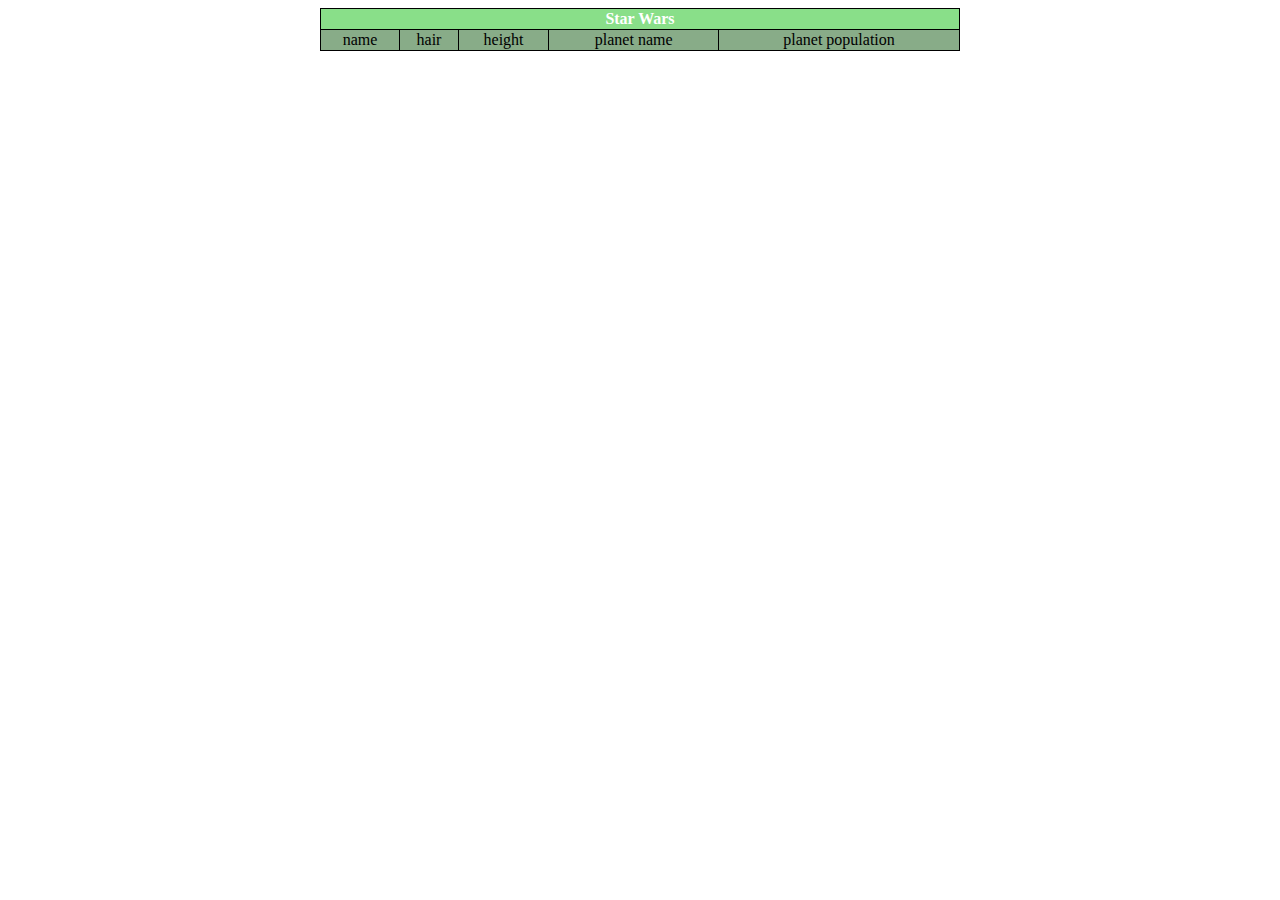
<file: 34-1starWars/index.html>
<!DOCTYPE html>
<html lang="en">

<head>
    <meta charset="UTF-8">
    <meta http-equiv="X-UA-Compatible" content="IE=edge">
    <meta name="viewport" content="width=device-width, initial-scale=1.0">
    <title>Document</title>

</head>

<body>

    <script src="script.js"></script>
</body>

</html>
</file>
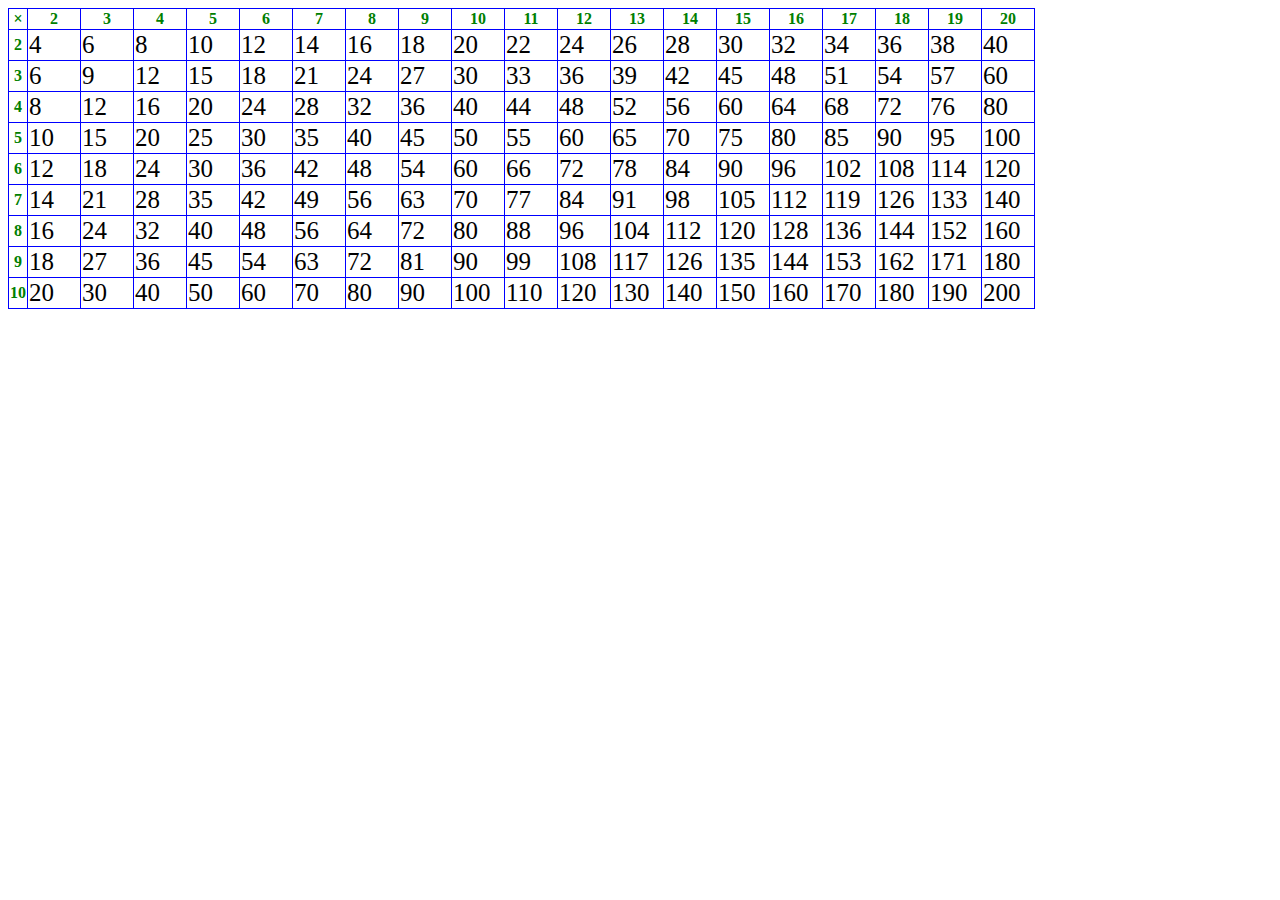
<file: codealong/multiply table/index.html>
<!DOCTYPE html>
<html lang="en">

<head>
    <meta charset="UTF-8">
    <meta http-equiv="X-UA-Compatible" content="IE=edge">
    <meta name="viewport" content="width=device-width, initial-scale=1.0">
    <title>Document</title>
    <style type="text/css">
        table,
        th,
        td {
            border: 1px solid blue;
            border-collapse: collapse;
        }

        td,
        td {
            width: 50px;
            font-size: 25px;
        }
        th{
            color: green;
        }
        td:hover{
            background: orange;
        }
    </style>
</head>

<body>
    <table id="mytable">

    </table>

    <script>
        let table = document.querySelector('#mytable');
        let output = "";
        for (let i = 1; i <= 10; i++) {
            output += "<tr>";
            for (let j = 1; j <= 20; j++) {
                if (i == 1 && j == 1) {
                    output += "<th>&times;</th>"
                }
                else {
                    if (i == 1 || j == 1)
                        output += "<th>" + i * j + "</th>";
                    else
                        output += "<td>" + i * j + "</td>";

                }

            }
            output += "</tr>";
        }
        table.innerHTML = output;
    </script>
</body>

</html>
</file>
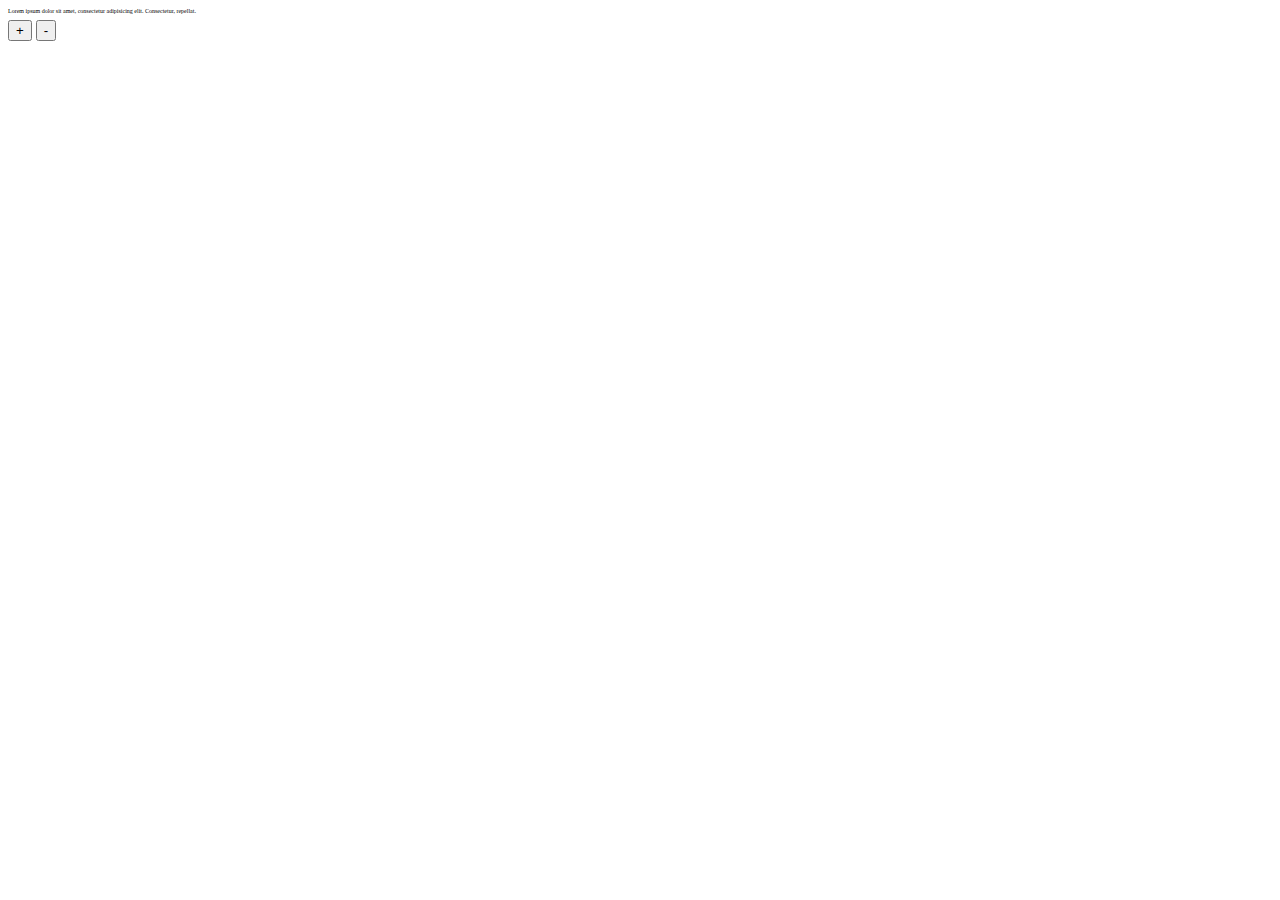
<file: javascript-html/17-1-font-size/index.html>
<!DOCTYPE html>
<html lang="en">
<head>
    <meta charset="UTF-8">
    <meta http-equiv="X-UA-Compatible" content="IE=edge">
    <meta name="viewport" content="width=device-width, initial-scale=1.0">
    <title>Document</title>
</head>
<body>
    <p>Lorem ipsum dolor sit amet, consectetur adipisicing elit. Consectetur, repellat.</p>

    <input class="increase" type="button" value="+">
    <input class="decrease" type="button" value="-">

    <script src="17-1fontsize.js"></script>
</body>
</html>
</file>
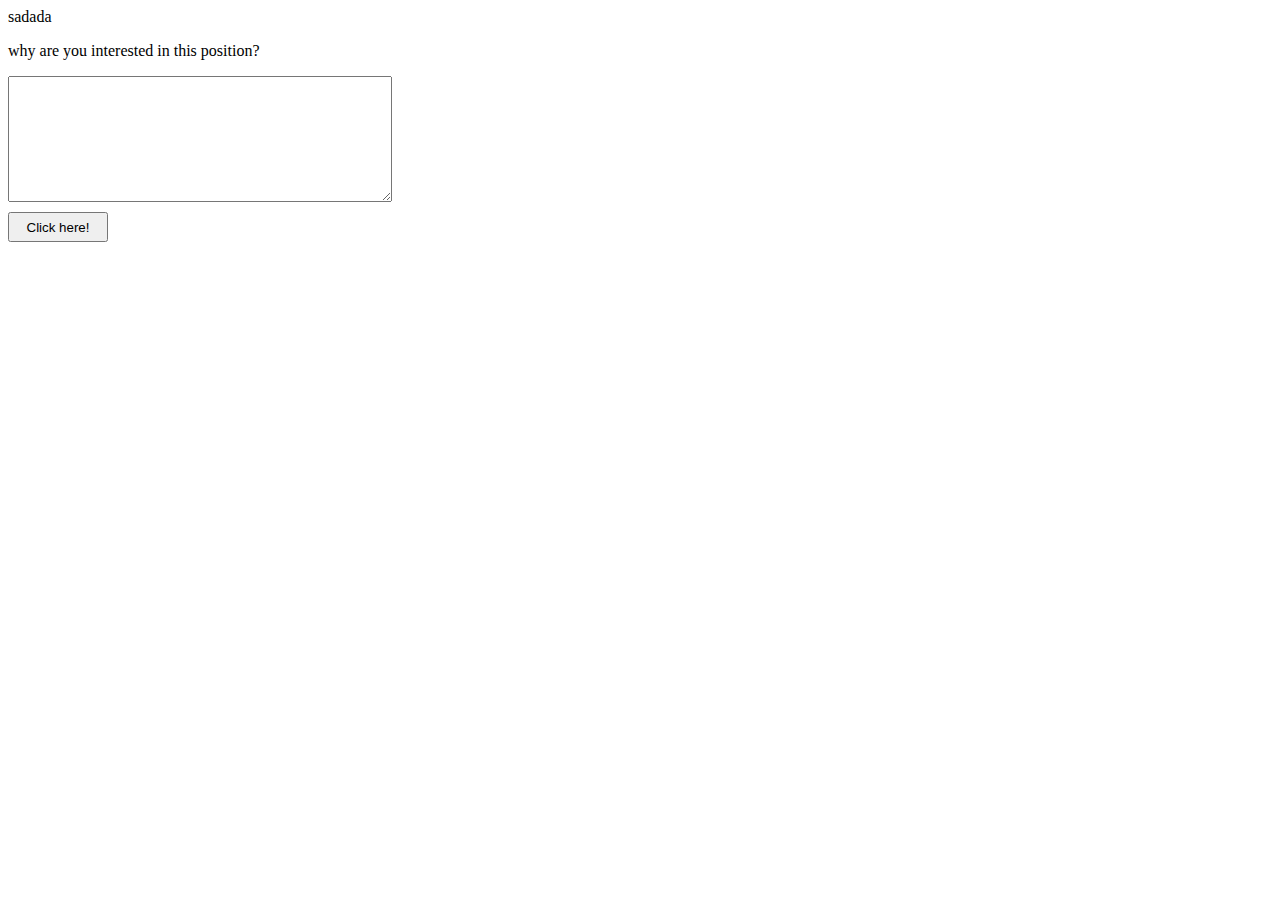
<file: javascript-html/17-2-textArea/index.html>
<!DOCTYPE html>
<html lang="en">

<head>
    <meta charset="UTF-8">
    <meta http-equiv="X-UA-Compatible" content="IE=edge">
    <meta name="viewport" content="width=device-width, initial-scale=1.0">
    <title>Document</title>
    <link rel="stylesheet" href="style.css">
</head>

<body>
    <span>
        sadada
    </span>
    <div class="process">
        <p class="why">
            why are you interested in this position?
        </p>
        <textarea name="text" id="text" cols="30" rows="8"></textarea>
        <span id="Message"></span>
        <input class="btn" type="button" value="Click here!">
    </div>
    <script src="17-2text-area.js"></script>
</body>

</html>
</file>
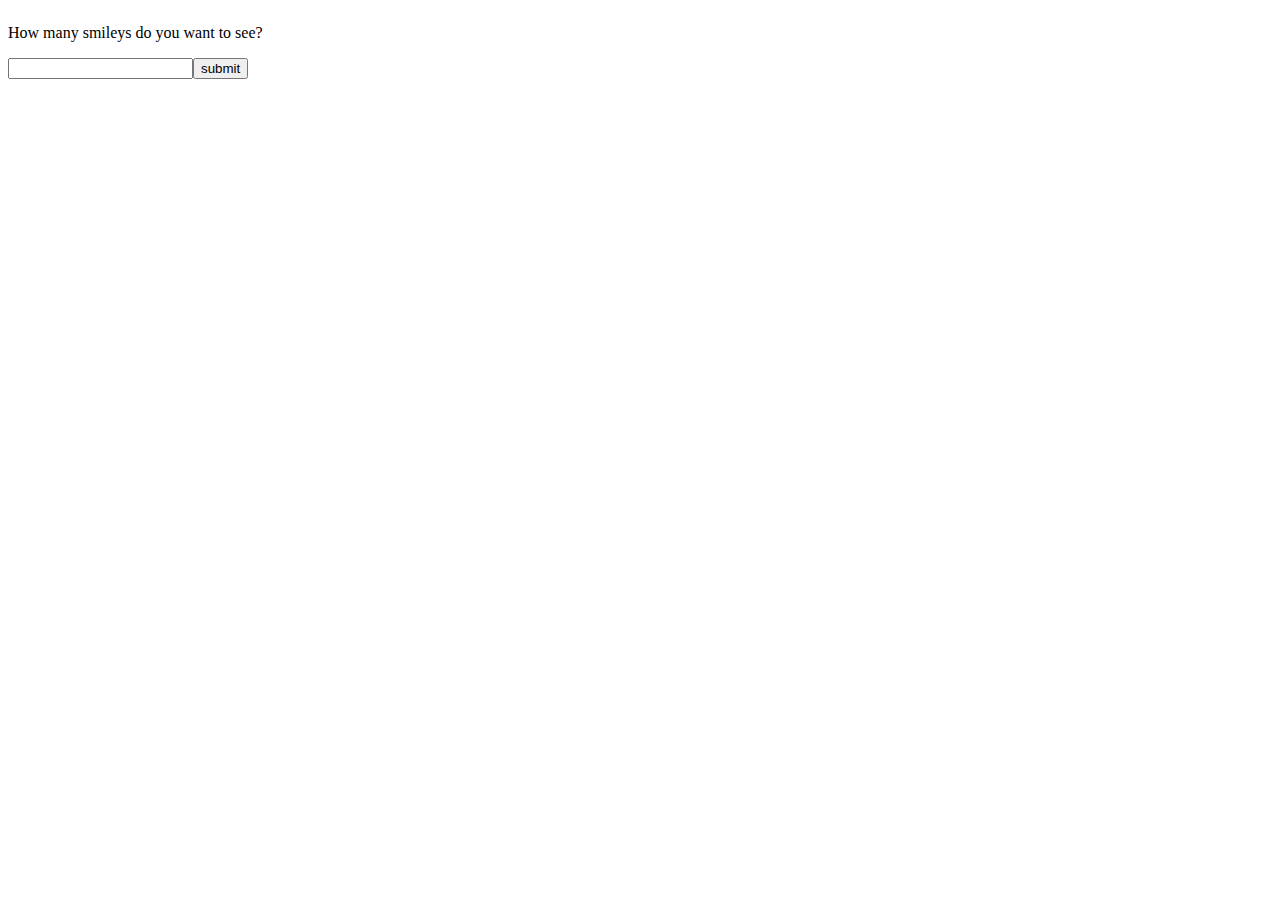
<file: javascript-html/18-1smiley/index.html>
<!DOCTYPE html>
<html lang="en">
<head>
    <meta charset="UTF-8">
    <meta http-equiv="X-UA-Compatible" content="IE=edge">
    <meta name="viewport" content="width=device-width, initial-scale=1.0">
    <title>Document</title>
    <link rel="stylesheet" href="style.css">
</head>
<body>
    <div>
        <p class="smiley">How many smileys do you want to see?</p>
        <div class="text">
            <input type="text" name="howMany" id="howMany">
            <input class="btn" type="button" value="submit">
        </div>
    </div>
    <script src="18-1smiley.js"></script>
</body>
</html>
</file>
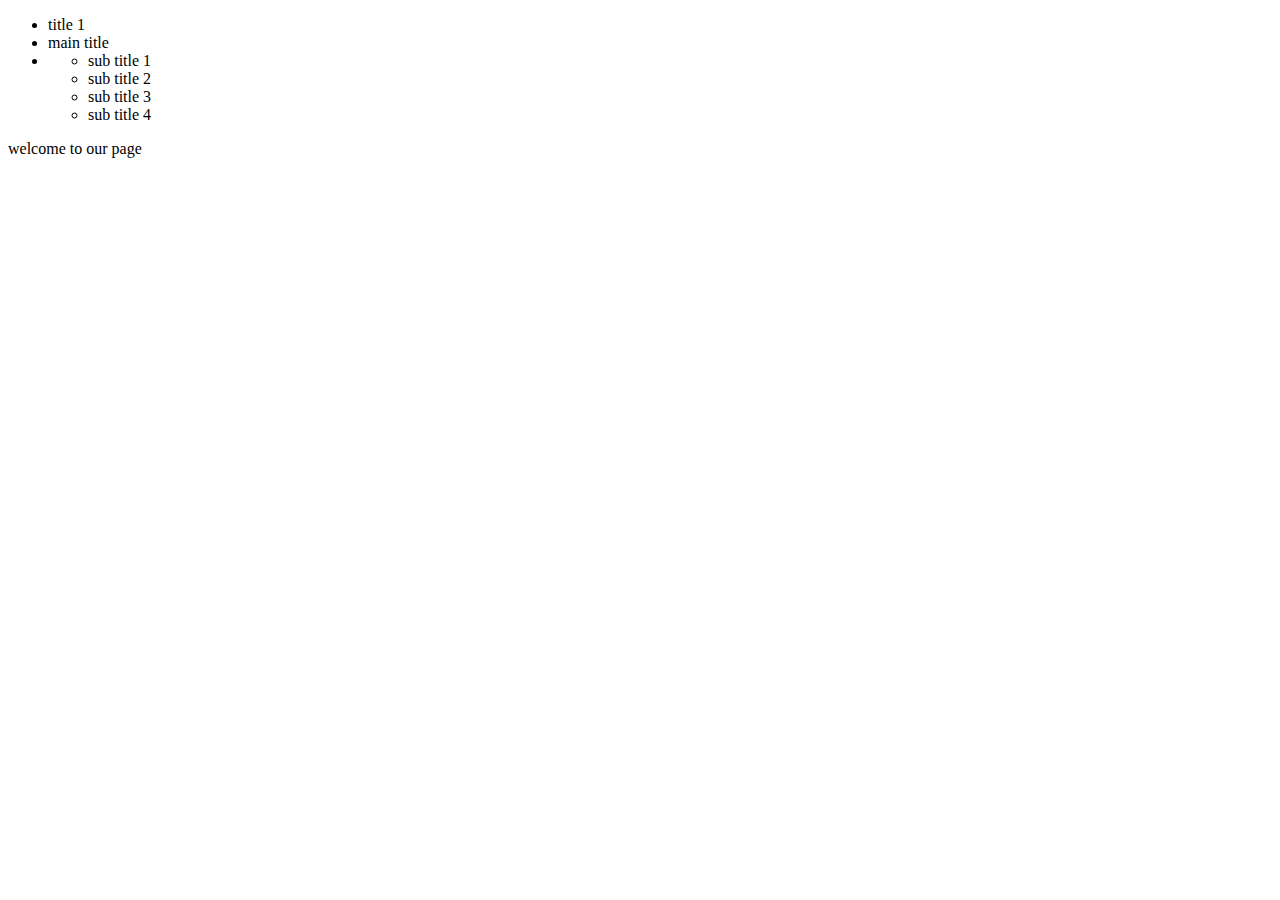
<file: javascript-html/19-1dom_walk/index.html>
<!DOCTYPE html>
<html lang="en">
    <head>
        <meta charset="UTF-8" />
        <meta name="viewport" content="width=device-width, initial-scale=1.0" />
        <title>Document</title>
        <script src="./script.js" defer></script>
    </head>
    <body>
        <ul>
            <li>title 1</li>
            <li class="start-here">title 2</li>
            <li>
                <ul>
                    <li>sub title 1</li>
                    <li>sub title 2</li>
                    <li>sub title 3</li>
                </ul>
            </li>
            <li>title 3</li>
        </ul>
        <div>
            <p>Hello World!</p>
        </div>
    </body>
</html>
</file>
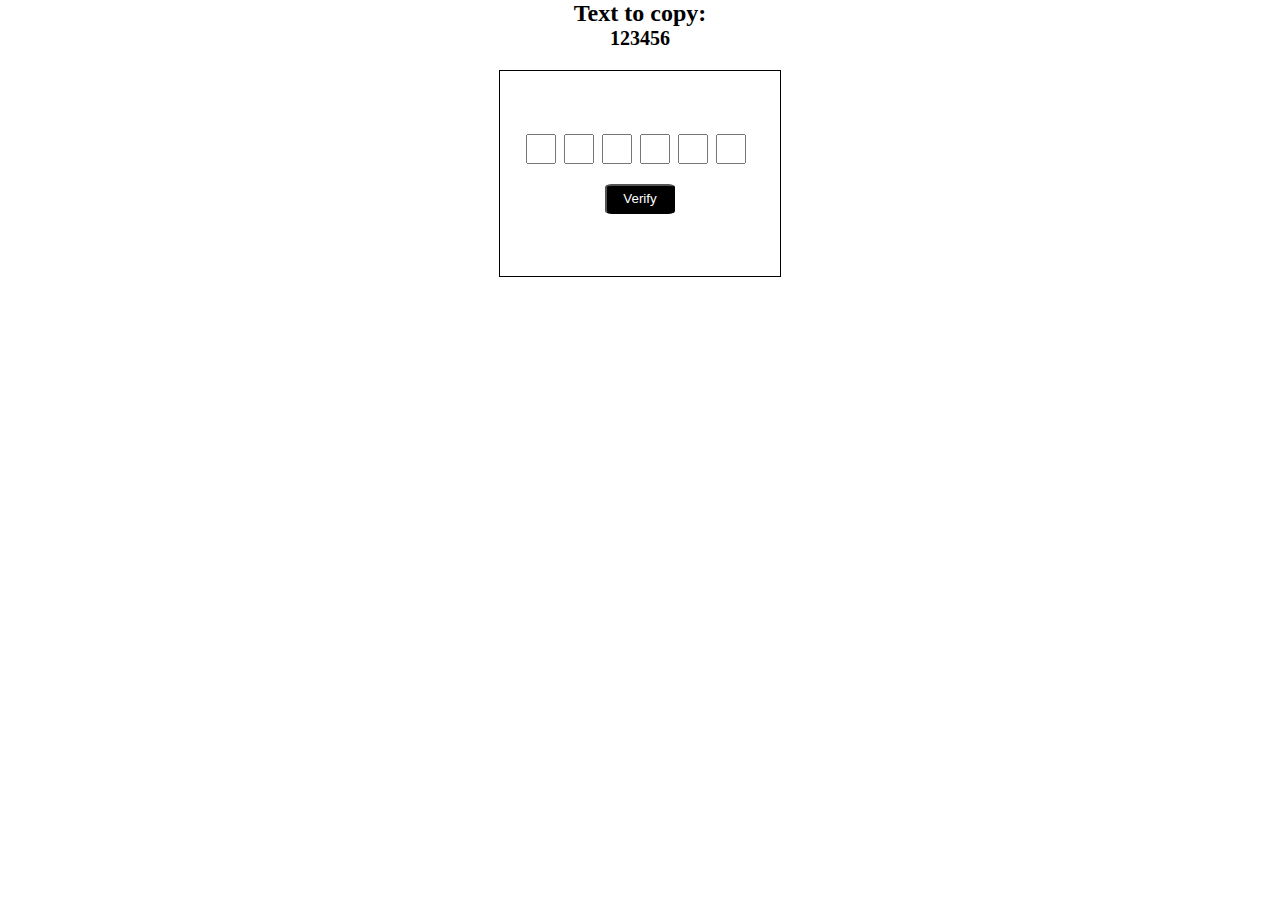
<file: javascript-html/19-2copyMultipleInputs/index.html>
<!DOCTYPE html>
<html lang="en">

<head>
    <meta charset="UTF-8">
    <meta http-equiv="X-UA-Compatible" content="IE=edge">
    <meta name="viewport" content="width=device-width, initial-scale=1.0">
    <title>Document</title>
    <link rel="stylesheet" href="style.css">
</head>

<body>
    <div class="copy">
        <h2>Text to copy:</h2>
        <p>123456</p>
    </div>

    <div class="container">
        <form class="inputs">
            <div>
                <input type="text" id="num" maxlength="1">
                <input type="text" id="num" maxlength="1">
                <input type="text" id="num" maxlength="1">
                <input type="text" id="num" maxlength="1">
                <input type="text" id="num" maxlength="1">
                <input type="text" id="num" maxlength="1">
            </div>
            <div>
                <input class="btn" type="submit" value="Verify">
            </div>
        </form>

    </div>

    <script src="script.js"></script>
</body>

</html>
</file>
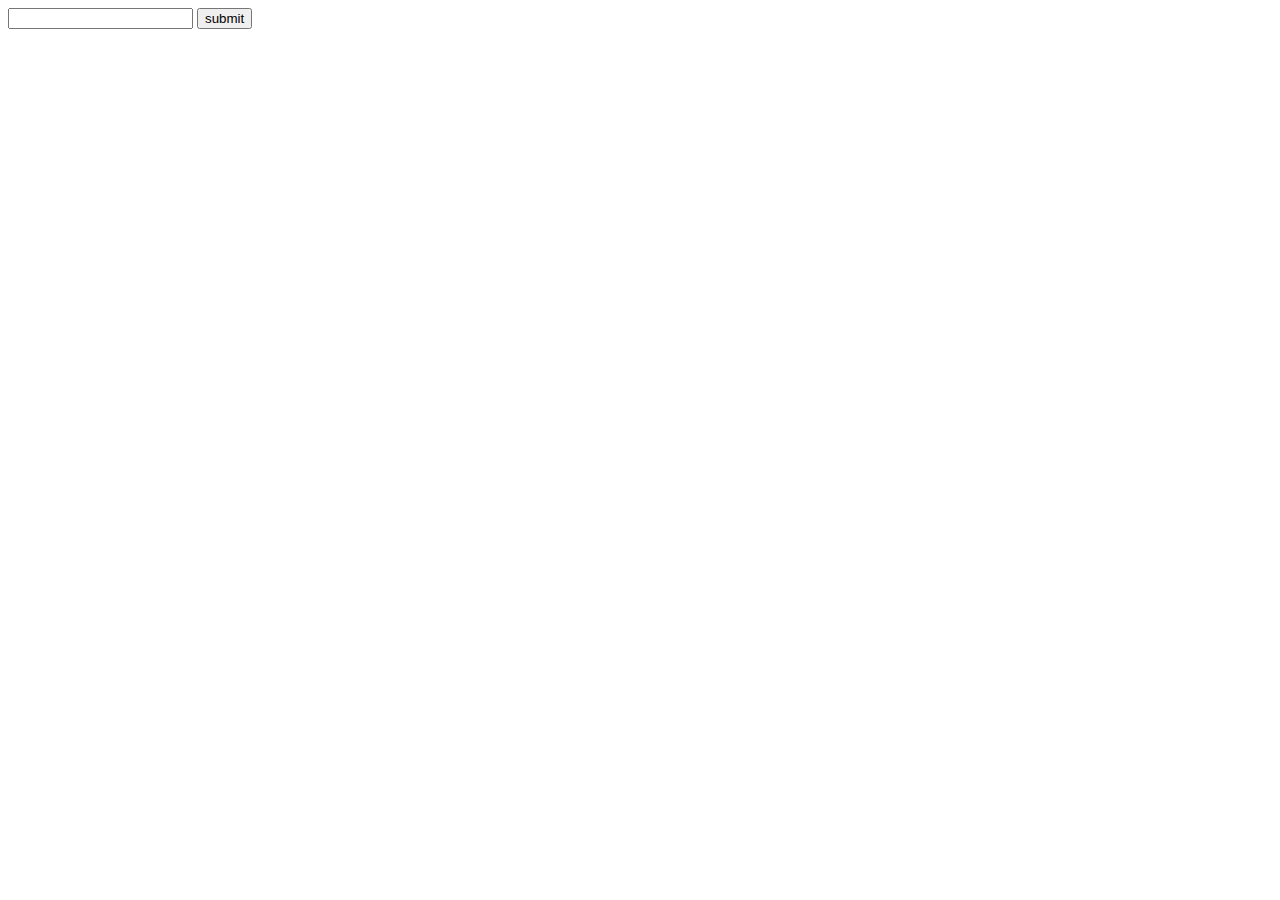
<file: javascript-html/21-1age/index.html>
<!DOCTYPE html>
<html lang="en">
<head>
    <meta charset="UTF-8">
    <meta http-equiv="X-UA-Compatible" content="IE=edge">
    <meta name="viewport" content="width=device-width, initial-scale=1.0">
    <title>Document</title>
</head>
<body>
    <div class="cont">
        <input type="text" name="enterage" id="age">
        <input class="btn" type="button" value="submit">
    </div>
    <script src="script.js"></script>
</body>
</html>
</file>
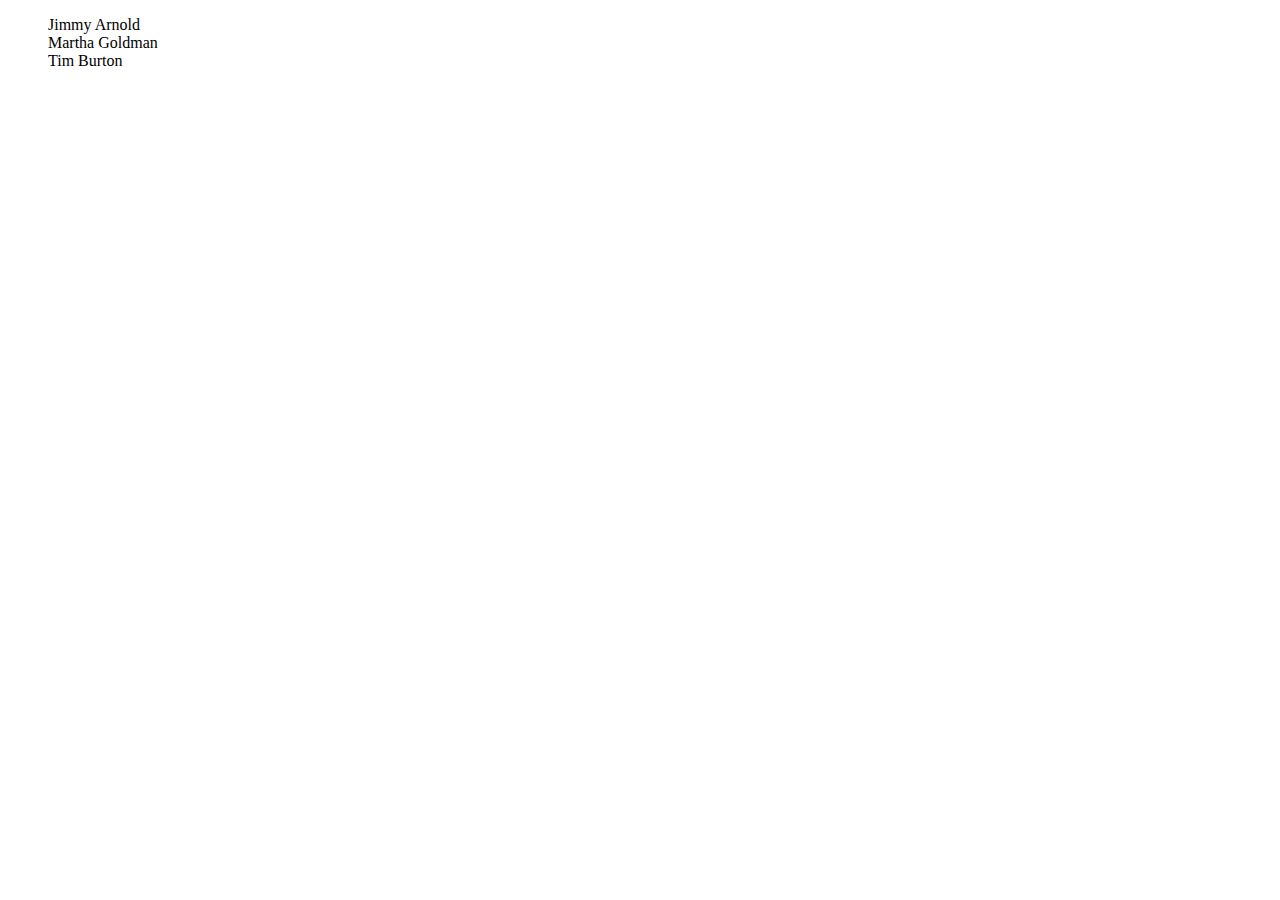
<file: javascript-html/21-3forEachDOM/index.html>
<!DOCTYPE html>
<html lang="en">
<head>
    <meta charset="UTF-8">
    <meta http-equiv="X-UA-Compatible" content="IE=edge">
    <meta name="viewport" content="width=device-width, initial-scale=1.0">
    <title>Document</title>
</head>
<body>
    <script src="script.js"></script>
</body>
</html>
</file>
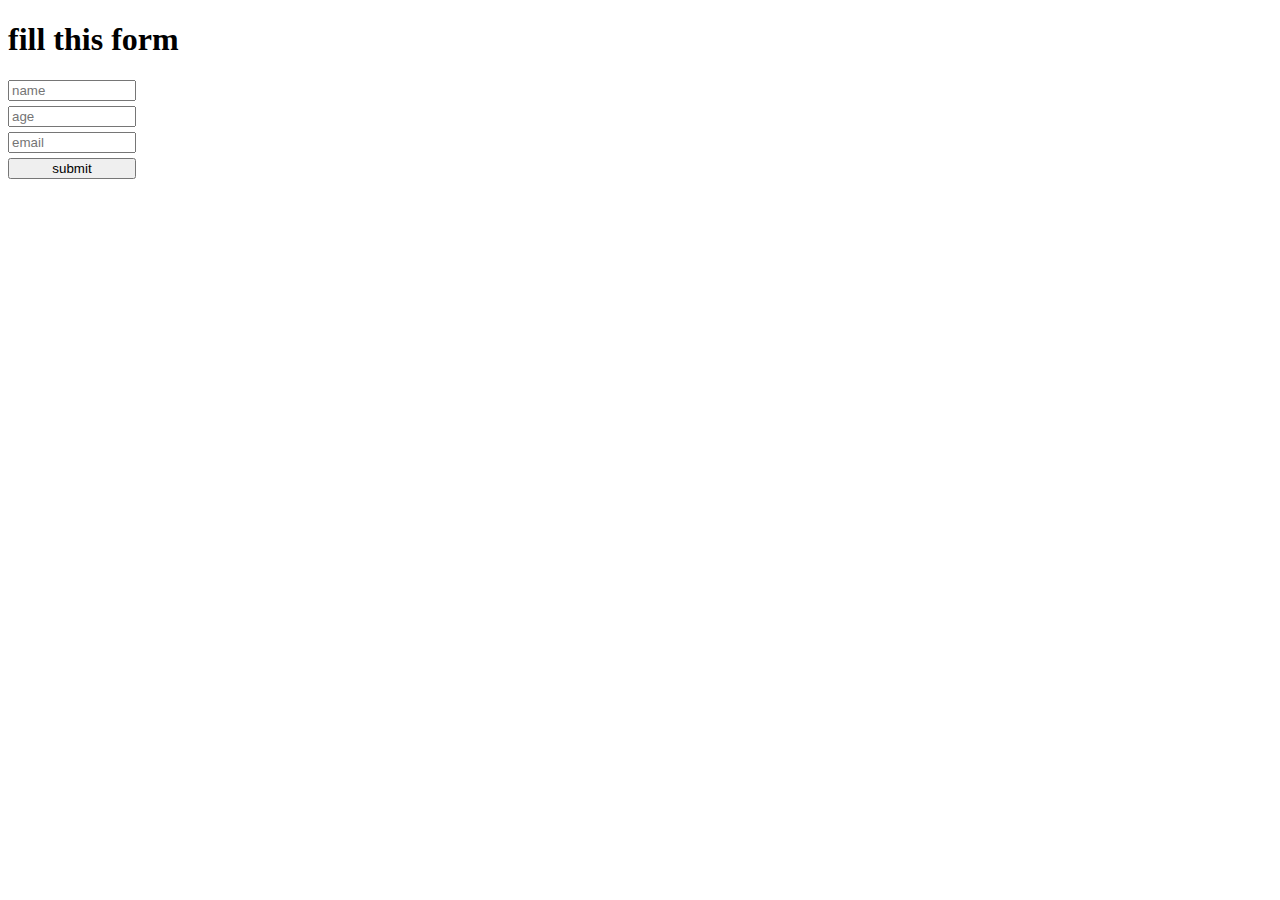
<file: javascript-html/22-1forms/index.html>
<!DOCTYPE html>
<html lang="en">
<head>
    <meta charset="UTF-8">
    <meta http-equiv="X-UA-Compatible" content="IE=edge">
    <meta name="viewport" content="width=device-width, initial-scale=1.0">
    <title>Document</title>
    <style>
        form{
            width: 10vw;
            display: flex;
            flex-direction: column;
            gap: 5px;
        }
    </style>
</head>
<body>
    <h1>fill this form</h1>
    <form class="form">
        <input type="text" name="name" class="name" placeholder="name">
        <input type="number" name="age" class="age" placeholder="age">
        <input type="email" name="email" class="email" placeholder="email">
        <input class="btn" type="submit" value="submit"> 
    </form>
    <script src="script.js"></script>
</body>
</html>
</file>
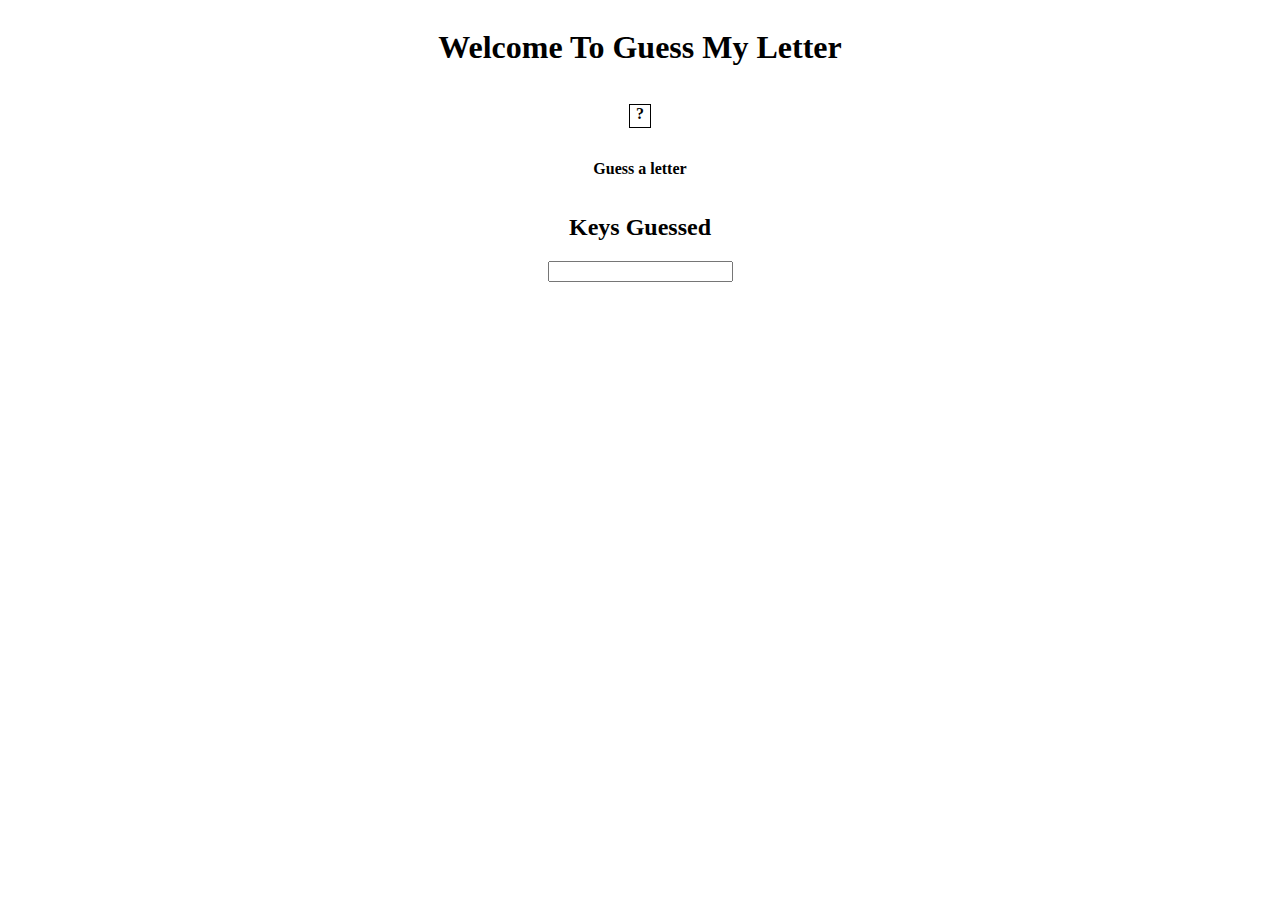
<file: javascript-html/22-3guess_my_letter/index.html>
<!DOCTYPE html>
<html lang="en">
<head>
    <meta charset="UTF-8">
    <meta http-equiv="X-UA-Compatible" content="IE=edge">
    <meta name="viewport" content="width=device-width, initial-scale=1.0">
    <title>Document</title>
    <style>
        .container{
            display: flex;
            flex-direction: column;
            align-items: center;
        }

        .letter{
            border: 1px solid black;
            width: 20px;
            height: 22px;
            text-align: center;
            font-weight: bold;
        }

        .messeage{
            font-weight: bold;
        }
    </style>
</head>
<body>
    <div class="container">
        <h1>Welcome To Guess My Letter</h1>
        <p class="letter">
            ?
        </p>
        <p class="messeage">
            Guess a letter
        </p>
        <h2 class="playagain">
            Keys Guessed
        </h2>
        <input type="text" id="tryletter" maxlength="1">
        <p class="showletters">
        </p>
        <input type="button" value="Yes" class="anotherRound">
    </div>
<script src="script.js"></script>
</body>
</html>
</file>
<file: javascript-html/17-2-textArea/style.css>
.process{
    display: flex;
    flex-direction: column;
    width: 30vw;
}

.btn{
    width: 100px;
    height: 30px;
    margin-top: 10px;
}

#Message{
    color: #ff0000;
}
</file>
<file: javascript-html/18-1smiley/style.css>
div{
    display: flex;
    flex-direction: column;
    width: 20vw;
}

.text{
    display: flex;
    flex-direction: row;
}
</file>
<file: javascript-html/19-2copyMultipleInputs/style.css>
*{
    box-sizing: border-box;
    margin: 0;
    padding: 0;
}

body{
    display: flex;
    flex-direction: column;
    align-items: center;
}

.copy{
    text-align: center;
}

.copy p{
    font-weight: bold;
    font-size: 20px;
}

.container{
    display: flex;
    flex-direction: column;
    align-self: center;
    align-items: center;
    justify-content: center;
    border: 1px solid black;
    height: 23vh;
    width: 22vw;
    margin-top: 20px;
}

.inputs{
    display: flex;
    flex-direction: column;
}

.inputs div{
    display: flex;
    flex-direction: row;
    justify-content: center;
}

.inputs #num{
    height: 30px;
    width: 30px;
    margin-right: 8px;
}

.btn{
    color: white;
    background: black;
    height: 30px;
    width: 70px;
    margin-top: 20px;
    border-radius: 10%;
    cursor: pointer;
}
</file>
